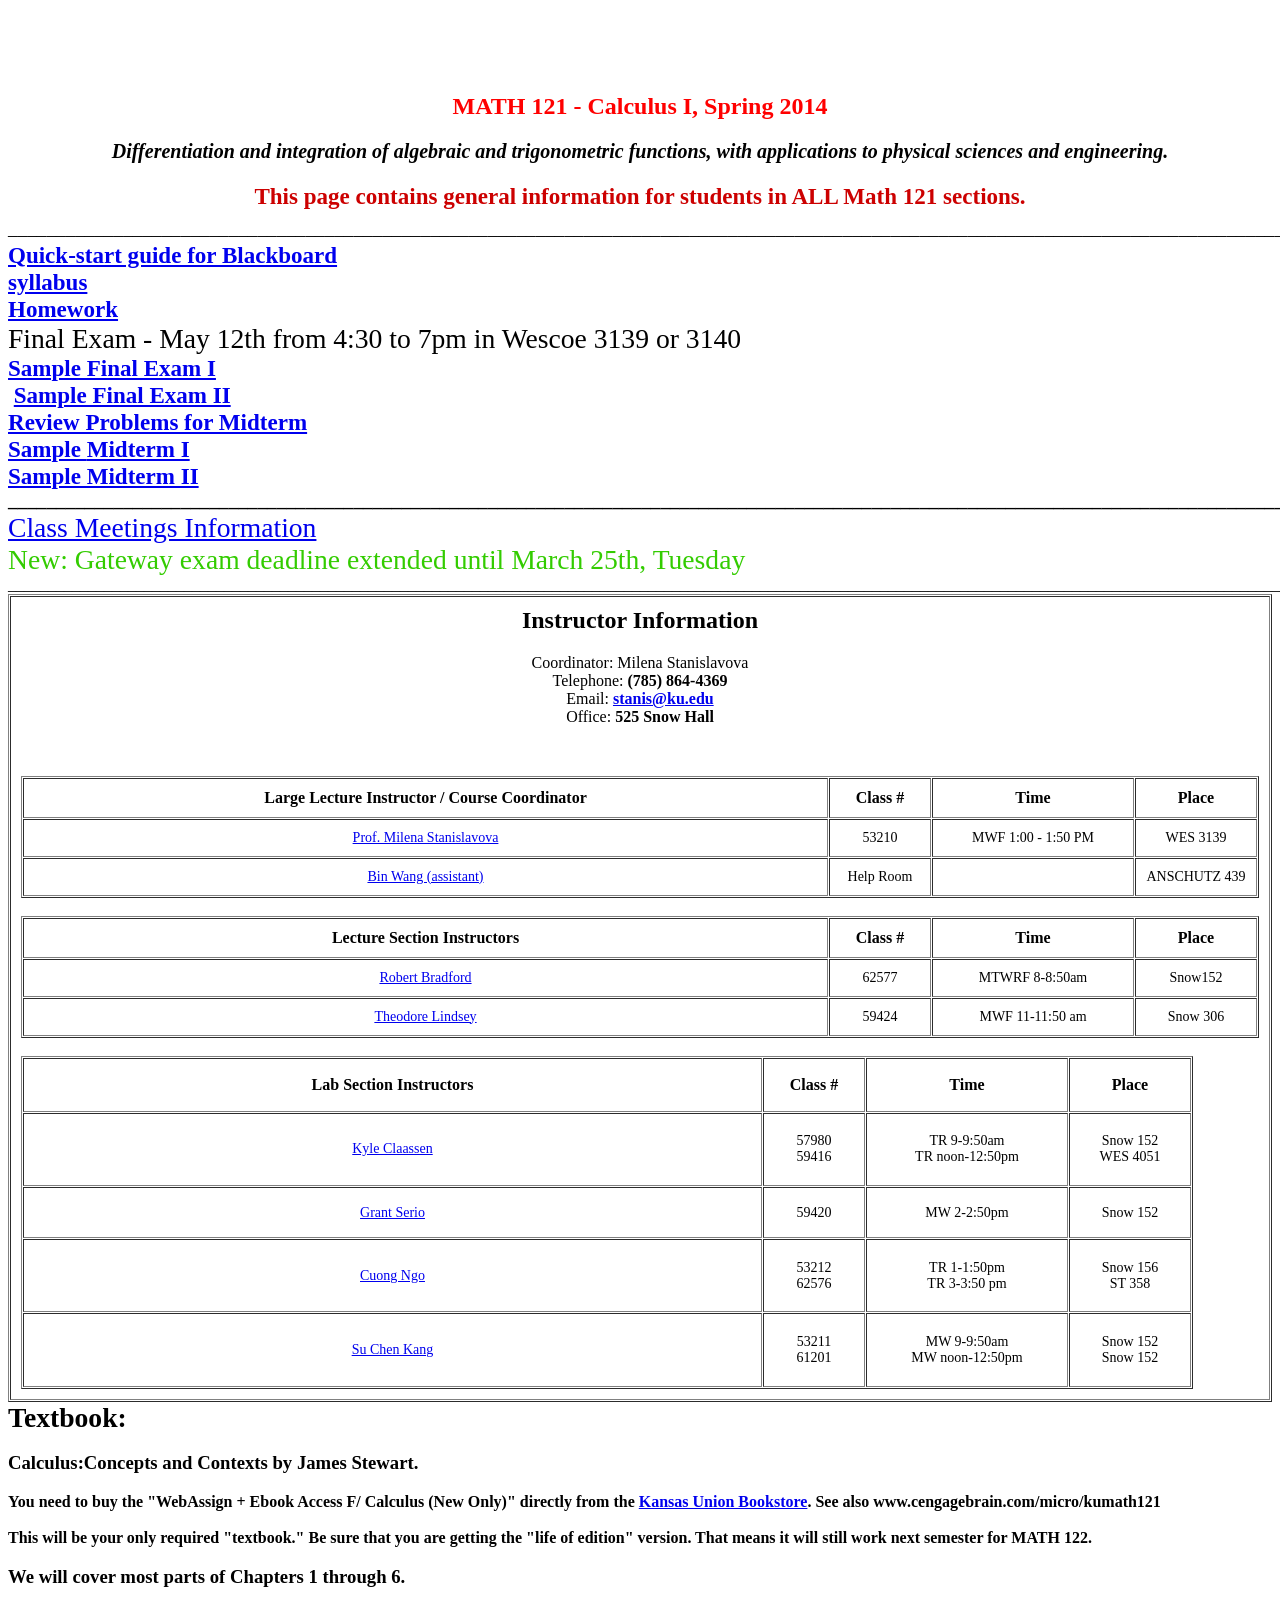
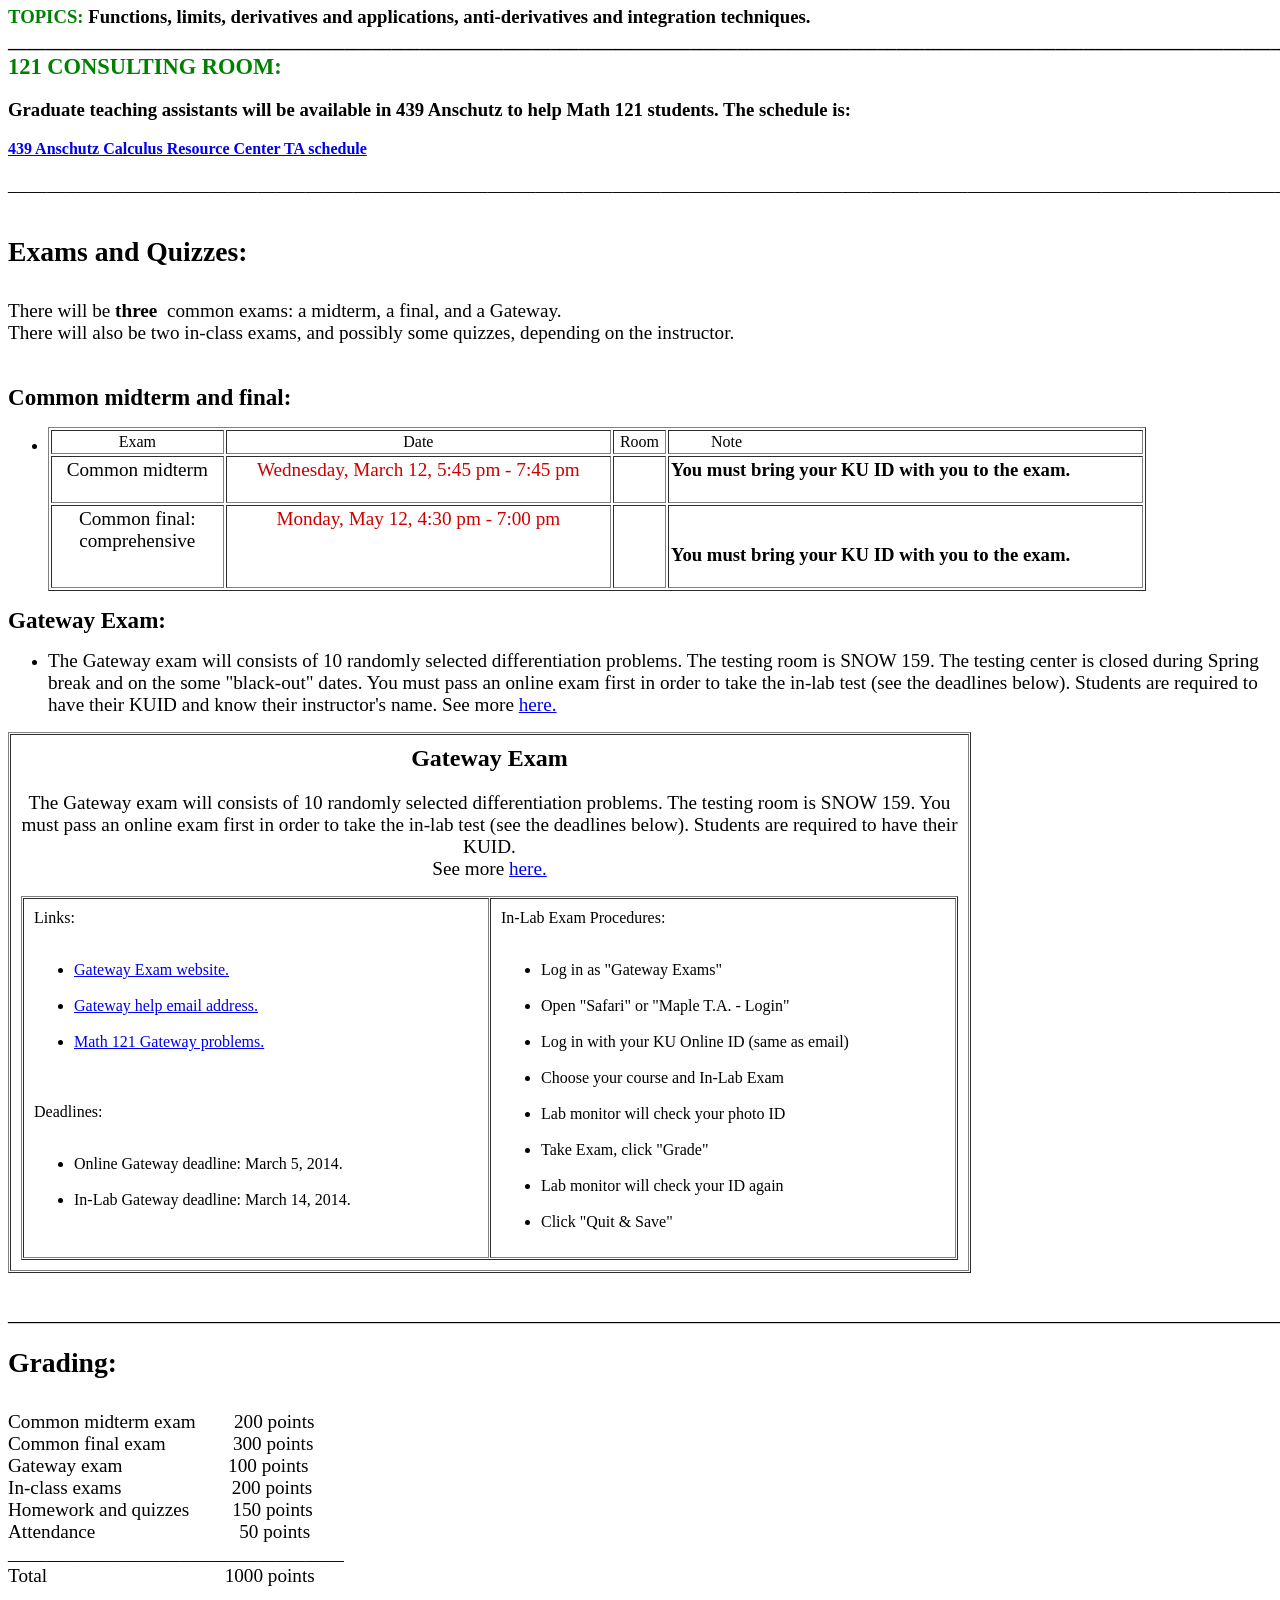
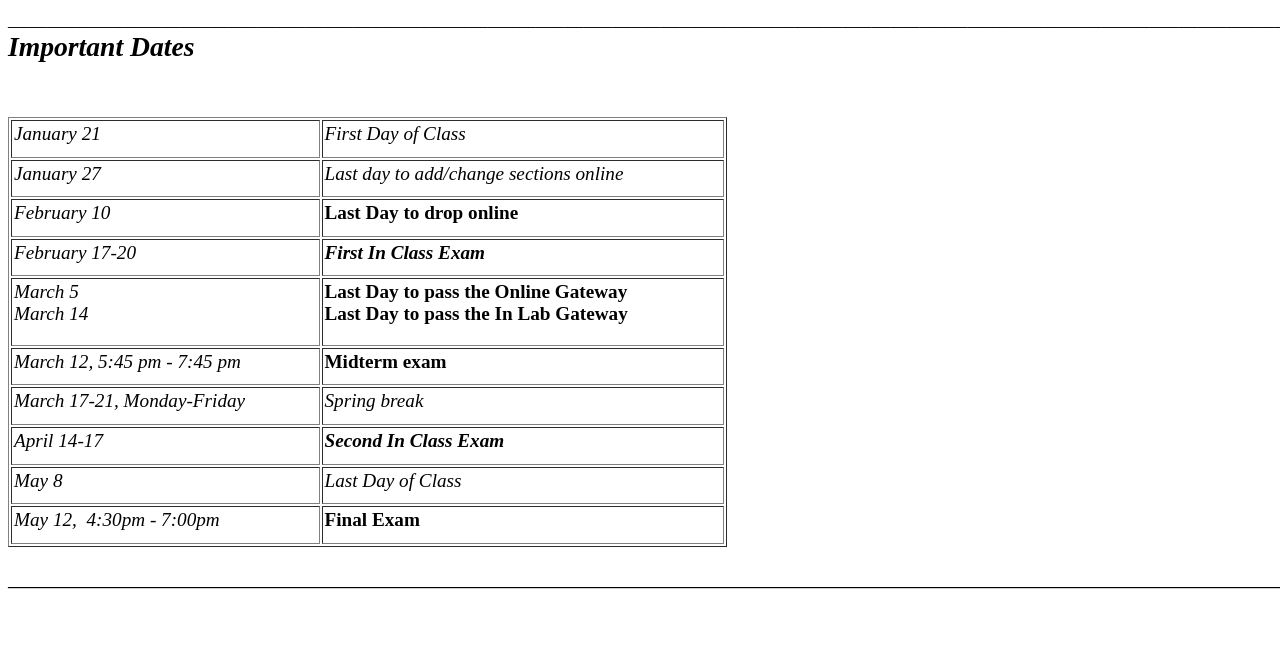
<file: math121.html>
<!DOCTYPE html PUBLIC "-//w3c//dtd html 4.0 transitional//en">
<!-- saved from url=(0046)https://web.archive.org/web/2018/http://www.math.ku.edu/~stanis/Math121-S14.html -->
<html><head><meta http-equiv="Content-Type" content="text/html; charset=utf-8">
    
    <meta name="GENERATOR" content="Mozilla/4.73 [en] (X11; I; SunOS 5.7
      sun4u) [Netscape]">
    <meta name="description" content="Math 121 - Calculus I, for the
      Spring 2014, by M. Stanislavova.">
    <meta name="keywords" content="mathematics, calculus,
      homework,undergraduate math">
    <meta name="author" content="Milena Stanislavova">
    <title>Math 121 - Spring 2014, by M. Stanislavova.</title>
    <!--<link
        rel="stylesheet"
        type="text/css"
        href="/style/main.css">
-->
  </head>
  <body style="color: rgb(0, 0, 0); background-color: rgb(255, 255,
    255);" alink="#ff0000" link="#0000ee" vlink="#551a8b">
    &nbsp; <br>
    <center>
      <h2 style="color: rgb(255, 0, 0);"><br>
      </h2>
      <h2 style="color: rgb(255, 0, 0);">MATH 121 - Calculus I, Spring
        2014<em></em></h2>
      <h2><small><em>Differentiation and integration of algebraic and
            trigonometric functions, with applications to physical
            sciences and engineering.</em></small></h2>
      <big><big><big><span style="font-weight: bold;"><small style="color: rgb(204, 0, 0);">This page contains
                general information for students in ALL Math 121
                sections. </small></span></big></big></big><br>
    </center>
    <big><big><big><small><small>_________________________________________________________________________________________________________________________________________________________</small></small><span style="font-weight: bold;"><br>
          </span></big></big></big><big><big><big><span style="font-weight: bold;"><small style="color: rgb(204, 0,
              0);"><a href="https://web.archive.org/web/20180324164632/http://www.math.ku.edu:80/~stanis/Quick_Start_Guide.pdf">Quick-start












                guide for Blackboard</a><br>
              <a href="https://web.archive.org/web/2018/http://www.math.ku.edu/~stanis/121syl_2014.pdf">syllabus</a><br>
              <a href="https://web.archive.org/web/2018/http://www.math.ku.edu/~stanis/121_Homework.pdf">Homework</a><br>
            </small></span>Final Exam - May 12th from 4:30 to 7pm in
          Wescoe 3139 or 3140 </big></big></big><br>
    <big><big><big><span style="font-weight: bold;"><small style="color:
              rgb(204, 0, 0);"><big><big><big><span style="font-weight:
                      bold;"><small style="color: rgb(204, 0, 0);"><small><small><a href="https://web.archive.org/web/20180324164615/http://www.math.ku.edu:80/~stanis/Final_S14_Sample.pdf">Sample Final
                              Exam I </a></small></small><br>
                      </small></span></big></big></big>&nbsp;<a href="https://web.archive.org/web/2018/http://www.math.ku.edu/~stanis/121_Sample_Final.pdf">Sample Final Exam II</a><br>
              <a href="https://web.archive.org/web/2018/http://www.math.ku.edu/~stanis/121_midterm_sample.pdf">Review Problems for
                Midterm</a> <br>
              <a href="https://web.archive.org/web/20180324164626/http://www.math.ku.edu:80/~stanis/Midterm_S2011.pdf">Sample </a></small></span></big></big></big><big><big><big><span style="font-weight: bold;"><small style="color: rgb(204, 0,
              0);"><a href="https://web.archive.org/web/20180324164626/http://www.math.ku.edu:80/~stanis/Midterm_S2011.pdf">Midterm I</a><br>
              <a href="https://web.archive.org/web/20180324164621/http://www.math.ku.edu:80/~stanis/MakeupMidterm_S2011.pdf">Sample Midterm II</a><br>
            </small><small><small>________________________________________________________________________________________________________________________________________________________</small></small></span></big></big></big><big><big><big><small><small><br>
            </small></small><a href="https://web.archive.org/web/20180324164534/http://www.math.ku.edu:80/~stanis/121_class_meetings.pdf">Class

















            Meetings Information</a></big></big></big><br>
    <font color="#33cc00"><big><big><big>New: Gateway exam deadline
            extended until March 25th, Tuesday</big></big></big></font><br>
__________________________________________________________________________________________________________________________________________________________________________<br>
    <table border="1" cellpadding="10" cellspacing="1" width="100%">
      <tbody>
        <tr>
          <td style="text-align:center" valign="top" width="auto">
            <h2>Instructor Information</h2>
            <p>Coordinator: Milena Stanislavova<br>
              Telephone: <strong>(785) 864-4369</strong><br>
              Email: <strong><a href="mailto:mstanisl@uab.edu">stanis@ku.edu





















                </a></strong> <br>
              Office: <strong>525 Snow Hall</strong></p>
            <p><br>
            </p>
            <table border="1" cellpadding="10" cellspacing="1" height="auto" width="100%">
              <tbody>
                <tr>
                  <td style="text-align: center"><strong>Large Lecture
                      Instructor / Course Coordinator</strong></td>
                  <td style="text-align: center" width="80px"><strong>Class






















                      #</strong></td>
                  <td style="text-align: center" width="180px"><strong>Time</strong></td>
                  <td style="text-align: center" width="100px"><strong>Place</strong></td>
                </tr>
                <tr style="font-size:14px">
                  <td style="text-align: center"><a href="index.html">Prof.
                      Milena Stanislavova</a><br>
                  </td>
                  <td style="text-align: center">53210<br>
                  </td>
                  <td style="text-align: center">MWF 1:00 - 1:50 PM</td>
                  <td style="text-align: center">WES 3139<br>
                  </td>
                </tr>
                <tr style="font-size:14px">
                  <td style="text-align: center"><a href="http://www.math.ku.edu/~binwang/">Bin Wang
                      (assistant)</a></td>
                  <td style="text-align: center">Help Room</td>
                  <td style="text-align: center"><br>
                  </td>
                  <td style="text-align: center">ANSCHUTZ 439</td>
                </tr>
              </tbody>
            </table>
            <br>
            <table border="1" cellpadding="10" cellspacing="1" height="auto" width="100%">
              <tbody>
                <tr>
                  <td style="text-align: center"><strong>Lecture Section
                      Instructors</strong></td>
                  <td style="text-align: center" width="80px"><strong>Class






















                      #</strong></td>
                  <td style="text-align: center" width="180px"><strong>Time</strong></td>
                  <td style="text-align: center" width="100px"><strong>Place</strong></td>
                </tr>
                <tr style="font-size:14px">
                  <td style="text-align: center"><a href="http://www.math.ku.edu/~rbradford/" target="_blank">Robert Bradford<br>
                    </a></td>
                  <td style="text-align: center">62577<br>
                  </td>
                  <td style="text-align: center">MTWRF 8-8:50am<br>
                  </td>
                  <td style="text-align: center">Snow152<br>
                  </td>
                </tr>
                <tr style="font-size:14px">
                  <td style="text-align: center"><a href="http://www.math.ku.edu/~tlindsey/2014S-math121/" target="_blank">Theodore Lindsey</a></td>
                  <td style="text-align: center">59424<br>
                  </td>
                  <td style="text-align: center">MWF 11-11:50 am<br>
                  </td>
                  <td style="text-align: center">Snow 306<br>
                  </td>
                </tr>
              </tbody>
            </table>
            <br>
            <table border="1" cellpadding="10" cellspacing="1" height="333" width="1172">
              <tbody>
                <tr>
                  <td style="text-align: center"><strong>Lab Section
                      Instructors</strong></td>
                  <td style="text-align: center" width="80px"><strong>Class






















                      #</strong></td>
                  <td style="text-align: center" width="180px"><strong>Time</strong></td>
                  <td style="text-align: center" width="100px"><strong>Place</strong></td>
                </tr>
                <tr style="font-size:14px">
                  <td style="text-align: center"><a href="http://www.math.ku.edu/~kclaassen/math121/" target="_blank">Kyle Claassen<br>
                    </a></td>
                  <td style="text-align: center">57980<br>
                    59416<br>
                  </td>
                  <td style="text-align: center">TR 9-9:50am<br>
                    TR noon-12:50pm<br>
                  </td>
                  <td style="text-align: center">Snow 152<br>
                    WES 4051<br>
                  </td>
                </tr>
                <tr style="font-size:14px">
                  <td style="text-align: center"><a href="http://www.math.ku.edu/~gserio/Math121.html">Grant














                      Serio</a><br>
                  </td>
                  <td style="text-align: center">59420<br>
                  </td>
                  <td style="text-align: center">MW 2-2:50pm<br>
                  </td>
                  <td style="text-align: center">Snow 152<br>
                  </td>
                </tr>
                <tr style="font-size:14px">
                  <td style="text-align: center"><a href="http://www.math.ku.edu/~cngo/" target="_blank">Cuong Ngo</a></td>
                  <td style="text-align: center">53212<br>
                    62576<br>
                  </td>
                  <td style="text-align: center">TR 1-1:50pm<br>
                    TR 3-3:50 pm<br>
                  </td>
                  <td style="text-align: center">Snow 156<br>
                    ST 358<br>
                  </td>
                </tr>
                <tr style="font-size:14px">
                  <td style="text-align: center"><a href="http://www.math.ku.edu/~skang" target="_blank">Su Chen Kang<br>
                    </a></td>
                  <td style="text-align: center">53211<br>
                    61201<br>
                  </td>
                  <td style="text-align: center">MW 9-9:50am<br>
                    MW noon-12:50pm<br>
                  </td>
                  <td style="text-align: center">Snow 152<br>
                    Snow 152<br>
                  </td>
                </tr>
              </tbody>
            </table>
          </td>
        </tr>
      </tbody>
    </table>
    <center>
      <center style="font-weight: bold;">
        <div style="text-align: left; background-color: rgb(255, 255,
          255);"><big><big><big>Textbook: <br>
              </big></big></big>
          <h3> Calculus:Concepts and Contexts by James Stewart.&nbsp;</h3>
          <p>You need to buy the "WebAssign + Ebook Access F/ Calculus
            (New Only)" directly from the <a href="http://union.ku.edu/bookstore/" target="_blank">Kansas





















              Union Bookstore</a>. See also
            www.cengagebrain.com/micro/kumath121<br>
            <br>
            This will be your only required "textbook." Be sure that you
            are getting the "life of edition" version. That means it
            will still work next semester for MATH 122.<br>
          </p>
          <h3>We will cover most parts of Chapters 1 through 6.</h3>
          <h3><font color="green">TOPICS:</font> Functions, limits,
            derivatives and applications, anti-derivatives and
            integration techniques.
________________________________________________________________________________________________________________________________________________________<font color="green"><big>MATH 121 CONSULTING ROOM:</big> </font></h3>
          <h3>Graduate teaching assistants will be available in 439
            Anschutz to help Math 121 students. The schedule is: </h3>
          <p><a href="https://web.archive.org/web/20180324164544/http://www.math.ku.edu:80/~stanis/439%20Anschutz%20SP14.xls" target="_blank">439 Anschutz Calculus Resource Center TA
              schedule</a></p>
          <big><big><big><small style="font-weight: normal;"><small><big><big><small><small>_________________________________________________________________________________________________________________________________________________________<br>
                          </small></small></big></big></small></small></big></big></big><br>
          <big><big><big><small style="font-weight: normal;"><small><big><big><small><small><br>
                            <big><big><span style="font-weight: bold;">Exams






















                                  and Quizzes:<br>
                                  <br>
                                </span><small><small>There will be <span style="font-weight: bold;">three&nbsp;






















                                    </span>common exams: a midterm, a
                                    final, and a Gateway. <br>
                                    There will also be two in-class
                                    exams, and possibly some quizzes,
                                    depending on the instructor.<br>
                                    <br>
                                  </small></small></big></big></small></small></big></big></small></small></big></big></big><br>
          <big><big>Common midterm and final:</big></big>
          <ul>
            <li>
              <table style="text-align: left;" border="1" cellpadding="2" cellspacing="2" height="148" width="1098">
                <tbody>
                  <tr>
                    <td style="vertical-align: top; text-align: center;">Exam<br>
                    </td>
                    <td style="vertical-align: top; text-align: center;">Date<br>
                    </td>
                    <td style="vertical-align: top; text-align: center;">Room<br>
                    </td>
                    <td style="vertical-align: top;">&nbsp;&nbsp;&nbsp;&nbsp;&nbsp;&nbsp;&nbsp;&nbsp;&nbsp;






















                      Note<br>
                    </td>
                  </tr>
                  <tr>
                    <td style="vertical-align: top; text-align: center;"><big>Common






















                        midterm<br>
                      </big> </td>
                    <td style="vertical-align: top; text-align: center;"><big><span style="color: rgb(204, 0, 0);"></span></big><big><span style="color: rgb(204, 0, 0);">Wednesday,
                          March 12, 5:45 pm - 7:45 pm</span></big> </td>
                    <td style="vertical-align: top;"><br>
                      &nbsp; <br>
                    </td>
                    <td style="vertical-align: top;">
                      <h3>You must bring your KU ID with you to the
                        exam.<br>
                      </h3>
                    </td>
                  </tr>
                  <tr>
                    <td style="vertical-align: top; text-align: center;"><big>Common






















                        final:<br>
                        comprehensive<br>
                      </big> </td>
                    <td style="vertical-align: top; text-align: center;"><big><span style="color: rgb(204, 0, 0);">Monday, May 12,
                          4:30 pm - 7:00 pm</span></big><br>
                    </td>
                    <td style="vertical-align: top;"><br>
                      &nbsp;<br>
                      <br>
                      <br>
                    </td>
                    <td style="vertical-align: top;"><big><span style="font-weight: bold;"></span></big><br>
                      <h3>You must bring your KU ID with you to the
                        exam.<br>
                      </h3>
                    </td>
                  </tr>
                </tbody>
              </table>
            </li>
          </ul>
          <big><big>Gateway Exam: <span style="color: rgb(255, 0, 0);"></span><br>
            </big></big>
          <ul>
            <li><big><span style="font-weight: normal;">The Gateway exam
                  will consists of 10 randomly selected differentiation
                  problems. The testing room is SNOW 159. The testing
                  center is closed during Spring break and on the some
                  "black-out" dates. <span style="font-weight: bold;"></span>
                  You must pass an online exam first in order to take
                  the in-lab test (see the deadlines below). Students
                  are required to have their KUID and know their
                  instructor's name. See more <a href="http://www.math.ku.edu/academics/gateways/index.html">here.</a></span></big></li>
          </ul>
          <table border="1" cellpadding="10" cellspacing="1" height="419" width="963">
            <tbody>
              <tr>
                <td style="text-align:center" valign="top" width="auto">
                  <h2>Gateway Exam</h2>
                  <p><big><span style="font-weight: normal;">The Gateway
                        exam will consists of 10 randomly selected
                        differentiation problems. The testing room is
                        SNOW 159. </span></big><big><span style="font-weight: normal;">You must pass an
                        online exam first in order to take the in-lab
                        test (see the deadlines below). Students are
                        required to have their KUID. <br>
                        See more <a href="http://www.math.ku.edu/academics/gateways/index.html">here.</a></span></big></p>
                  <table border="1" cellpadding="10" cellspacing="1" height="auto" width="100%">
                    <tbody>
                      <tr>
                        <td style="text-align:left" valign="top" width="50%"> Links: <br>
                          <br>
                          <ul>
                            <li><a href="http://www.math.ku.edu/academics/gateways/index.html" target="_blank">Gateway Exam website.</a></li>
                            <br>
                            <li><a href="mailto:gateway-help@math.ku.edu">Gateway





















                                help email address.</a></li>
                            <br>
                            <li><a href="http://www.math.ku.edu/academics/gateways/samples/121/problems.pdf" target="blank">Math 121 Gateway
                                problems.</a></li>
                            <br>
                          </ul>
                          <br>
                          Deadlines: <br>
                          <br>
                          <ul>
                            <li>Online Gateway deadline: March 5, 2014.</li>
                            <br>
                            <li>In-Lab Gateway deadline: March 14, 2014.
                            </li>
                          </ul>
                        </td>
                        <td style="text-align:left;" valign="top">
                          In-Lab Exam Procedures: <br>
                          <br>
                          <ul>
                            <li>Log in as "Gateway Exams"</li>
                            <br>
                            <li>Open "Safari" or "Maple T.A. - Login"</li>
                            <br>
                            <li>Log in with your KU Online ID (same as
                              email)</li>
                            <br>
                            <li>Choose your course and In-Lab Exam </li>
                            <br>
                            <li>Lab monitor will check your photo ID</li>
                            <br>
                            <li>Take Exam, click "Grade"</li>
                            <br>
                            <li>Lab monitor will check your ID again</li>
                            <br>
                            <li>Click "Quit &amp; Save"</li>
                          </ul>
                        </td>
                      </tr>
                    </tbody>
                  </table>
                </td>
              </tr>
            </tbody>
          </table>
          <ul>
          </ul>
          <br>
____________________________________________________________________________________________________________________________________________________________________________<br>
          <big><big><big><small style="font-weight: normal;"><small><big><big><small><small><big><big><small><small><br>
                                    <big><big style="font-weight: bold;">Grading:<br>
                                        <br>
                                      </big><small>Common midterm exam
                                        &nbsp;&nbsp;&nbsp;&nbsp;&nbsp;&nbsp;
                                        200 points<br>
                                        Common final exam
                                        &nbsp;&nbsp;&nbsp;&nbsp;&nbsp;&nbsp;&nbsp;&nbsp;&nbsp;&nbsp;&nbsp;&nbsp;
                                        300 points<br>
                                        Gateway exam
                                        &nbsp;&nbsp;&nbsp;&nbsp;&nbsp;&nbsp;&nbsp;&nbsp;&nbsp;&nbsp;&nbsp;&nbsp;&nbsp;&nbsp;&nbsp;&nbsp;&nbsp;&nbsp;&nbsp;&nbsp;























                                        100 points<br>
                                        In-class
                                        exams&nbsp;&nbsp;&nbsp;&nbsp;&nbsp;&nbsp;&nbsp;&nbsp;&nbsp;&nbsp;&nbsp;&nbsp;&nbsp;&nbsp;&nbsp;&nbsp;&nbsp;&nbsp;&nbsp;&nbsp;&nbsp;&nbsp;























                                        200 points<br>
                                        Homework and
                                        quizzes&nbsp;&nbsp;&nbsp;&nbsp;&nbsp;&nbsp;&nbsp;&nbsp;
                                        150 points<br>
                                        Attendance&nbsp;&nbsp;&nbsp;&nbsp;&nbsp;&nbsp;&nbsp;&nbsp;&nbsp;&nbsp;&nbsp;&nbsp;&nbsp;&nbsp;&nbsp;&nbsp;&nbsp;&nbsp;&nbsp;&nbsp;&nbsp;&nbsp;&nbsp;&nbsp;&nbsp;&nbsp;&nbsp;&nbsp;&nbsp;






















                                        50 points<br>
___________________________________<br>
                                        Total&nbsp;&nbsp;&nbsp;&nbsp;&nbsp;&nbsp;&nbsp;&nbsp;&nbsp;&nbsp;&nbsp;&nbsp;&nbsp;&nbsp;&nbsp;&nbsp;&nbsp;&nbsp;&nbsp;&nbsp;&nbsp;&nbsp;&nbsp;&nbsp;&nbsp;&nbsp;&nbsp;&nbsp;&nbsp;&nbsp;&nbsp;&nbsp;&nbsp;&nbsp;&nbsp;&nbsp;























                                        1000 points<br>
                                        <br>
_________________________________________________________________________________________________________________________________________________________<br>
                                      </small></big></small></small></big></big></small></small></big></big></small></small></big></big></big><big><big><big><small style="font-weight: normal;"><small><big style="font-weight: bold; font-style: italic;"><big>Important






















                        Dates</big><br>
                      <br>
                      <br>
                    </big></small></small></big></big></big> <span style="font-style: italic;"></span>
          <table style="text-align: left; width: 719px; height: 430px;" border="1" cellpadding="2" cellspacing="2">
            <tbody>
              <tr>
                <td style="vertical-align: top;"><big><span style="font-style: italic;">January 21</span></big><br>
                </td>
                <td style="vertical-align: top;"><big><span style="font-style: italic;">First Day of Class</span><br>
                  </big></td>
              </tr>
              <tr>
                <td style="vertical-align: top;"><big><span style="font-style: italic;">January 27</span></big><br>
                </td>
                <td style="vertical-align: top;"><big><span style="font-style: italic;">Last day to add/change
                      sections online</span></big><br>
                </td>
              </tr>
              <tr>
                <td style="vertical-align: top;"><big><span style="font-style: italic;"></span></big><big><span style="font-style: italic;">February 10</span></big>
                </td>
                <td style="vertical-align: top;"><big><span style="font-style: italic;"></span></big><big style="font-weight: bold;">Last Day to drop online</big><big><span style="font-style: italic;"></span></big><big><span style="font-style: italic;"></span><br>
                  </big></td>
              </tr>
              <tr>
                <td style="vertical-align: top;"><big><span style="font-style: italic;"></span><span style="font-style: italic;">February 17-20</span></big><br>
                </td>
                <td style="vertical-align: top;"><big><span style="font-style: italic;"><b>First In Class Exam</b><br>
                    </span></big></td>
              </tr>
              <tr>
                <td style="vertical-align: top;"><big><span style="font-style: italic;">March 5<br>
                      March 14<br>
                    </span><span style="font-style: italic;"></span></big>
                </td>
                <td style="vertical-align: top;"><big style="font-weight: bold;">Last Day to pass the </big><big style="font-weight: bold;">Online Gateway<br>
                    Last Day to pass the In Lab Gateway<br>
                  </big></td>
              </tr>
              <tr>
                <td style="vertical-align: top;"><big><span style="font-style: italic;">March 12, 5:45 pm -
                      7:45 pm</span></big><br>
                </td>
                <td style="vertical-align: top;"><big><span style="font-weight: bold;">Midterm exam</span></big><br>
                </td>
              </tr>
              <tr>
                <td style="vertical-align: top; font-style: italic;"><big>March





















                    17-21, Monday-Friday<br>
                  </big></td>
                <td style="vertical-align: top; font-style: italic;"><big>Spring






















                    break<br>
                  </big></td>
              </tr>
              <tr>
                <td style="vertical-align: top; font-style: italic;"><big>April
14-17





















                    <br>
                  </big></td>
                <td style="vertical-align: top;"><big style="font-weight: bold;"><i>Second In Class Exam</i><br>
                  </big></td>
              </tr>
              <tr>
                <td style="vertical-align: top; font-style: italic;"><big>May





















                    8<br>
                  </big></td>
                <td style="vertical-align: top; font-style: italic;"><big>Last
Day






















                    of Class<br>
                  </big></td>
              </tr>
              <tr>
                <td style="vertical-align: top;"><big><span style="font-style: italic;">May 12,&nbsp; 4:30pm -
                      7:00pm</span></big><br>
                </td>
                <td style="vertical-align: top;"><big><span style="font-weight: bold;">Final Exam</span></big><br>
                </td>
              </tr>
            </tbody>
          </table>
          <br>
___________________________________________________________________________________________________________________________________________________________________________________<big><big><br>
            </big></big><big><big><small><small><span style="font-weight: normal;"><big><br>
                    </big><br>
                  </span></small></small></big></big><big><big><big><small style="font-weight: normal;"><small><big><big><small><small><big><big><span style="font-weight: bold;"></span></big></big><br>
                          </small></small><span style="font-weight:
                          bold;"></span></big></big></small></small></big></big></big></div>
      </center>
    </center>
  

</body></html>
</file>
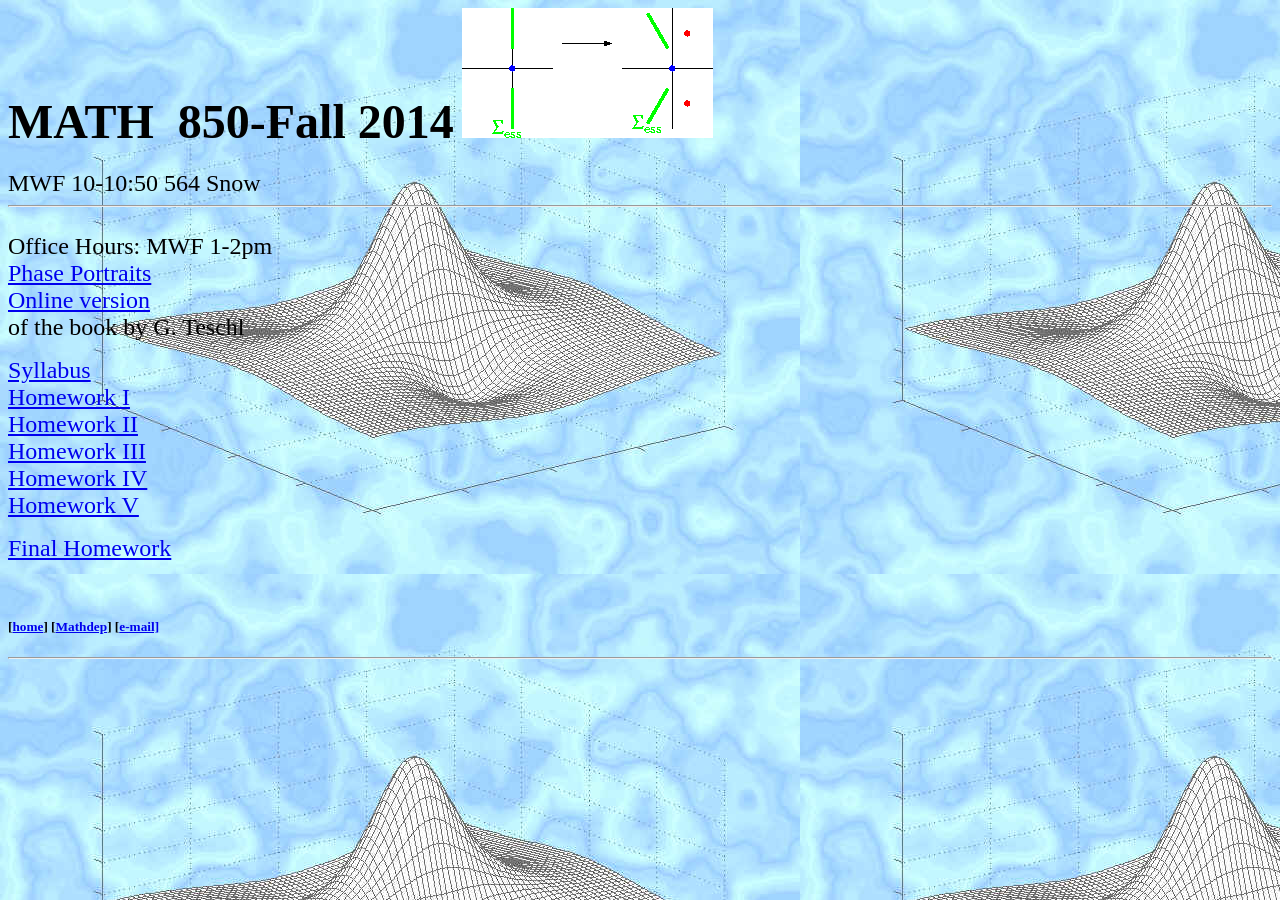
<file: math850.html>
<!DOCTYPE html PUBLIC "-//w3c//dtd html 4.0 transitional//en">
<!-- saved from url=(0046)https://web.archive.org/web/2018/http://www.math.ku.edu/~stanis/Math850_F14.html -->
<html><head><meta http-equiv="Content-Type" content="text/html; charset=utf-8">
    
    <meta name="GENERATOR" content="Mozilla/4.76 [en] (X11; U; Linux
      2.0.38 i386) [Netscape]">
    <title>Math 850 Fall 2014</title>
  </head>
  <body background="images/Figds51.jpg">
    <h1><font size="+4">MATH&nbsp; 850-Fall 2014</font> <img src="images/pulse-evans.gif" width="251" height="130"></h1>
    <font size="+2">MWF 10-10:50 564 Snow</font><br>
    <hr> <br>
    <font size="+2">Office Hours: MWF 1-2pm<br>
      <a href="http://math.rice.edu/~dfield/dfpp.html">Phase Portraits</a><br>
      <a href="https://web.archive.org/web/20170808162601/http://www.math.ku.edu/%7Estanis/GT_ode.pdf">Online version</a> <br>
      of the book by G. Teschl<br>
    </font>
    <p><font size="+2"><a href="https://web.archive.org/web/2018/http://www.math.ku.edu/~stanis/Math850syl_F14.pdf">Syllabus</a></font>
      <br>
      <font size="+2"><a href="https://web.archive.org/web/2018/http://www.math.ku.edu/~stanis/850hw1_2014.pdf">Homework






          I</a><br>
      </font><font size="+2"><a href="https://web.archive.org/web/2018/http://www.math.ku.edu/~stanis/850hw2_2014.pdf">Homework





          II</a></font><br>
      <font size="+2"><a href="https://web.archive.org/web/2018/http://www.math.ku.edu/~stanis/850hw3_2014.pdf">Homework





          III</a></font><br>
      <font size="+2"><a href="https://web.archive.org/web/2018/http://www.math.ku.edu/~stanis/850hw4_2014.pdf">Homework





          IV</a></font><br>
      <font size="+2"><a href="https://web.archive.org/web/2018/http://www.math.ku.edu/~stanis/850hw5_2014.pdf">Homework

          V</a></font><br>
    </p>
    <p><font size="+2"><a href="https://web.archive.org/web/2018/http://www.math.ku.edu/~stanis/Final_Hw.pdf">Final
          Homework</a></font> </p>
    <ul>
      &nbsp;
    </ul>
    <h5> [<a href="index.html">home</a>] [<a href="http://www.mathematics.ku.edu/">Mathdep</a>] [<a href="mailto:mstanisl@uab.edu">e-mail]</a></h5>
    <h5>
      <hr></h5>
    &nbsp;
  

</body></html>
</file>
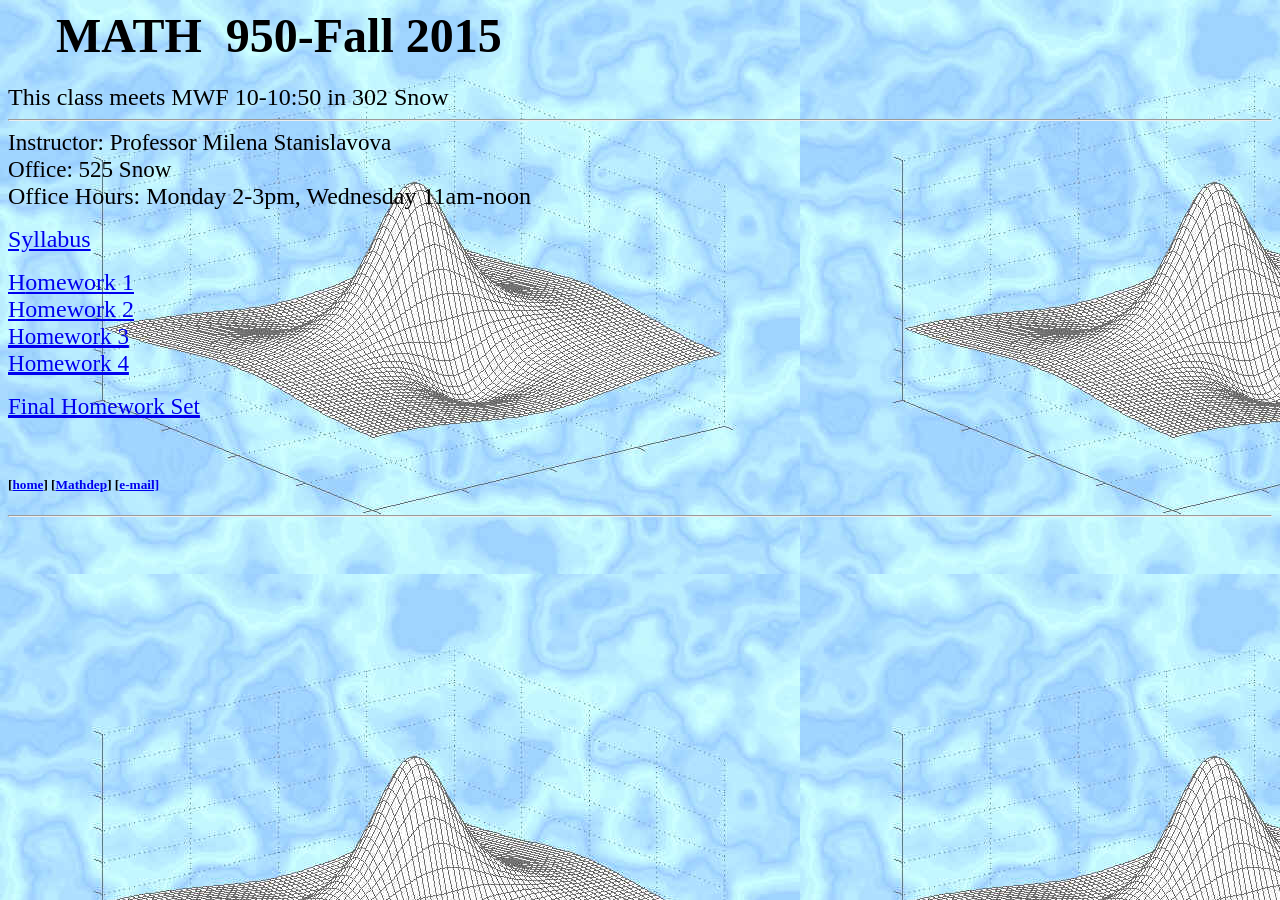
<file: math950.html>
<!DOCTYPE html PUBLIC "-//w3c//dtd html 4.0 transitional//en">
<!-- saved from url=(0042)https://web.archive.org/web/2018/http://www.math.ku.edu/~stanis/950_F15.html -->
<html><head><meta http-equiv="Content-Type" content="text/html; charset=utf-8">
    
    <meta name="GENERATOR" content="Mozilla/4.76 [en] (X11; U; Linux
      2.0.38 i386) [Netscape]">
    <title>Math 950 Fall 2015</title>
  </head>
  <body background="images/Figds51.jpg">
    <h1> <font size="+4">&nbsp;&nbsp;&nbsp; MATH&nbsp; 950-Fall 2015</font>
      <br>
    </h1>
    <font size="+2">This class meets MWF 10-10:50 in 302 Snow</font><br>
    <hr> <big><big>Instructor: Professor Milena Stanislavova <br>
        Office: 525 Snow </big></big><br>
    <font size="+2">Office Hours: <font size="+2">Monday 2</font>-3<font size="+2">pm</font>, Wednesday<font size="+2"> </font>11am-noon&nbsp;</font>
    <p><font size="+2"><a href="https://web.archive.org/web/2018/http://www.math.ku.edu/~stanis/Math950syl_F15.pdf">Syllabus</a></font>&nbsp;</p>
    <p> <font size="+2"><a href="https://web.archive.org/web/20180324164549/http://www.math.ku.edu:80/~stanis/950hw1_F15.pdf">H<font size="+2">omework<font size="+2"> 1</font></font></a><br>
      </font><font size="+2"><a href="https://web.archive.org/web/20180324164554/http://www.math.ku.edu:80/~stanis/950hw2_F15.pdf">H<font size="+2">omework<font size="+2"> 2</font></font></a></font><br>
      <a href="https://web.archive.org/web/20180324164559/http://www.math.ku.edu:80/~stanis/950hw3_F15.pdf"><big><big><span style="text-decoration: underline;">Homework 3</span></big></big></a><br>
      <a href="https://web.archive.org/web/20180324164604/http://www.math.ku.edu:80/~stanis/950hw4_F15.pdf"><big><big><span style="text-decoration: underline;">Homework 4</span></big></big></a><br>
    </p>
    <p><a href="https://web.archive.org/web/20180324164611/http://www.math.ku.edu:80/~stanis/950hw5_F15.pdf"><big><big><span style="text-decoration: underline;">Final Homework Set</span></big></big></a>
    </p>
    <ul>
      &nbsp;
    </ul>
    <h5> [<a href="index.html">home</a>] [<a href="http://www.mathematics.ku.edu/">Mathdep</a>] [<a href="mailto:mstanisl@uab.edu">e-mail]</a></h5>
    <h5>
      <hr></h5>
    &nbsp;
  

</body></html>
</file>
